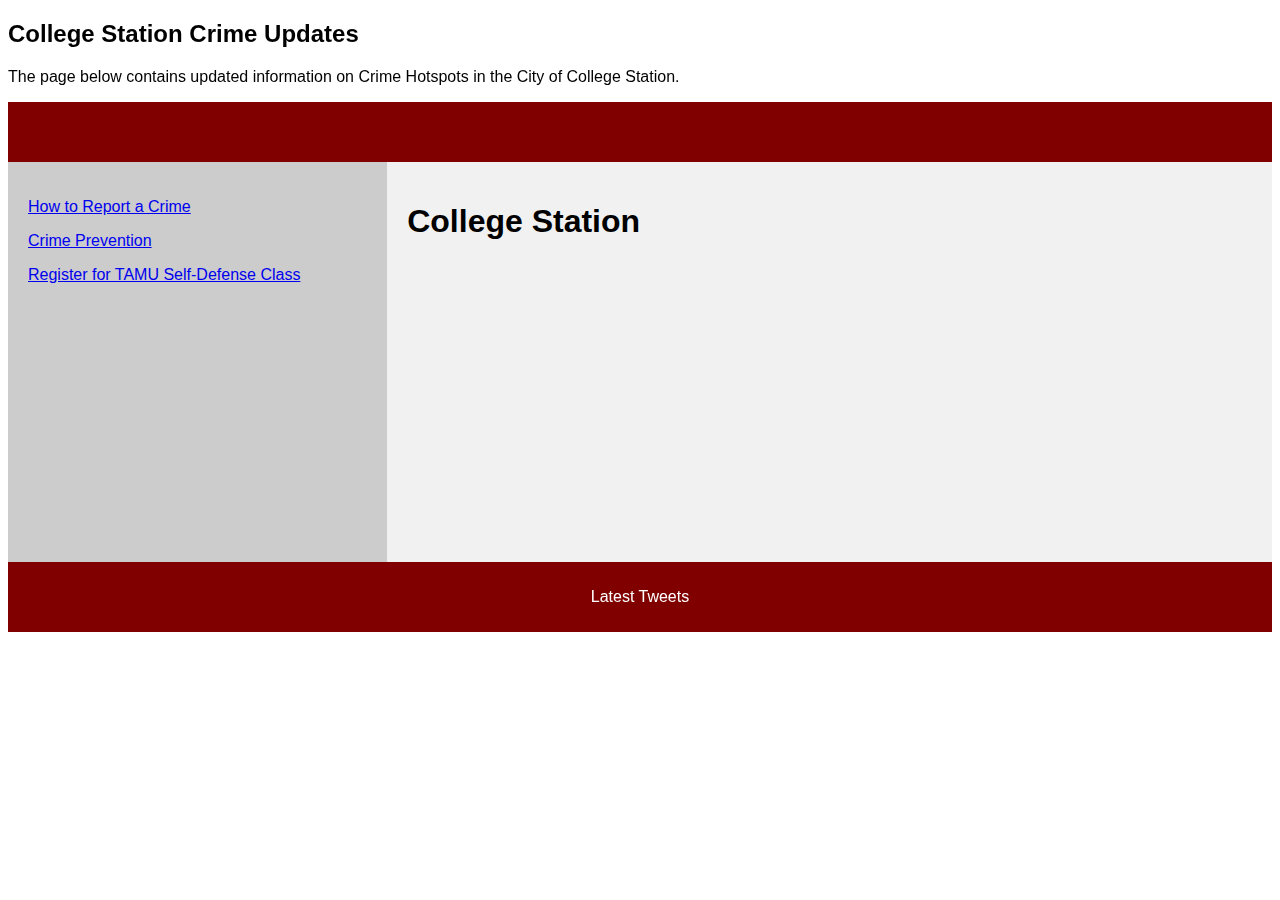
<file: 478_group_project-main/group9.html>
<!DOCTYPE html>
<html lang="en">
<head>
<title>478 Project - Group 9 - Crime Mapping</title>


<meta charset="utf-8">
<meta name="viewport" content="width=device-width, initial-scale=1">
<style>
* {
  box-sizing: border-box;
}

body {
  font-family: Arial, Helvetica, sans-serif;
}

/* Style the header */
header {
  background-color: #800000;
  padding: 30px;
  text-align: center;
  font-size: 35px;
  color: white;
}

/* Create two columns/boxes that floats next to each other */
nav {
  float: left;
  width: 30%;
  height: 400px; /* only for demonstration, should be removed */
  background: #ccc;
  padding: 20px;
}

/* Style the list inside the menu */
nav ul {
  list-style-type: none;
  padding: 0;
}

article {
  float: left;
  padding: 20px;
  width: 70%;
  background-color: #f1f1f1;
  height: 400px; /* only for demonstration, should be removed */
}

/* Clear floats after the columns */
section::after {
  content: "";
  display: table;
  clear: both;
}

/* Style the footer */
footer {
  background-color: #800000;
  padding: 10px;
  text-align: center;
  color: white;
}

/* Responsive layout - makes the two columns/boxes stack on top of each other instead of next to each other, on small screens */
@media (max-width: 600px) {
  nav, article {
    width: 100%;
    height: auto;
  }
}
</style>
</head>
<body>

<h2>College Station Crime Updates</h2>
<p></p>
<p>The page below contains updated information on Crime Hotspots in the City of College Station.  </p>

<header>
  
</header>

<section>
  <nav>
    <ul>
        <!--Embed :atest Tweets-->
       

      <li><a href="https://upd.tamu.edu/Pages/Report-a-Crime.aspx#:~:text=%E2%80%8B%E2%80%8B%E2%80%8B%E2%80%8B%E2%80%8B,do%20I%20Report%20a%20Crime&text=To%20report%20any%20non%2Durgent,%E2%80%8B%20or%E2%80%8B%20email%20below.">How to Report a Crime</a></li>
      <p>                                                              </p>
      <li><a href="https://upd.tamu.edu/Pages/CrimePrevent.aspx">Crime Prevention</a></li>
      <p>                                                              </p>
      <li><a href="https://studentlife.tamu.edu/hp/updwsd/">Register for TAMU Self-Defense Class</a></li>
    </ul>
  </nav>
  
  <article>
    <h1>College Station</h1>
    <!--Embed ArcGIS WebApp-->

<iframe width="400" height="300" frameborder="0" scrolling="no" allowfullscreen src="https://arcg.is/0bjSvz0"></iframe>
    <p></p>
    <p></p>
  </article>
</section>

<footer>
  <p>Latest Tweets</p>
</footer>
<!--Embed latest Tweets-->
<a class="twitter-timeline" href="https://twitter.com/KBTXRusty" data-tweet-limit="5" data-width="600" ></a>
<script async src="http://platform.twitter.com/widgets.js" charset="utf-8"></script>


</body>
</html>
</file>
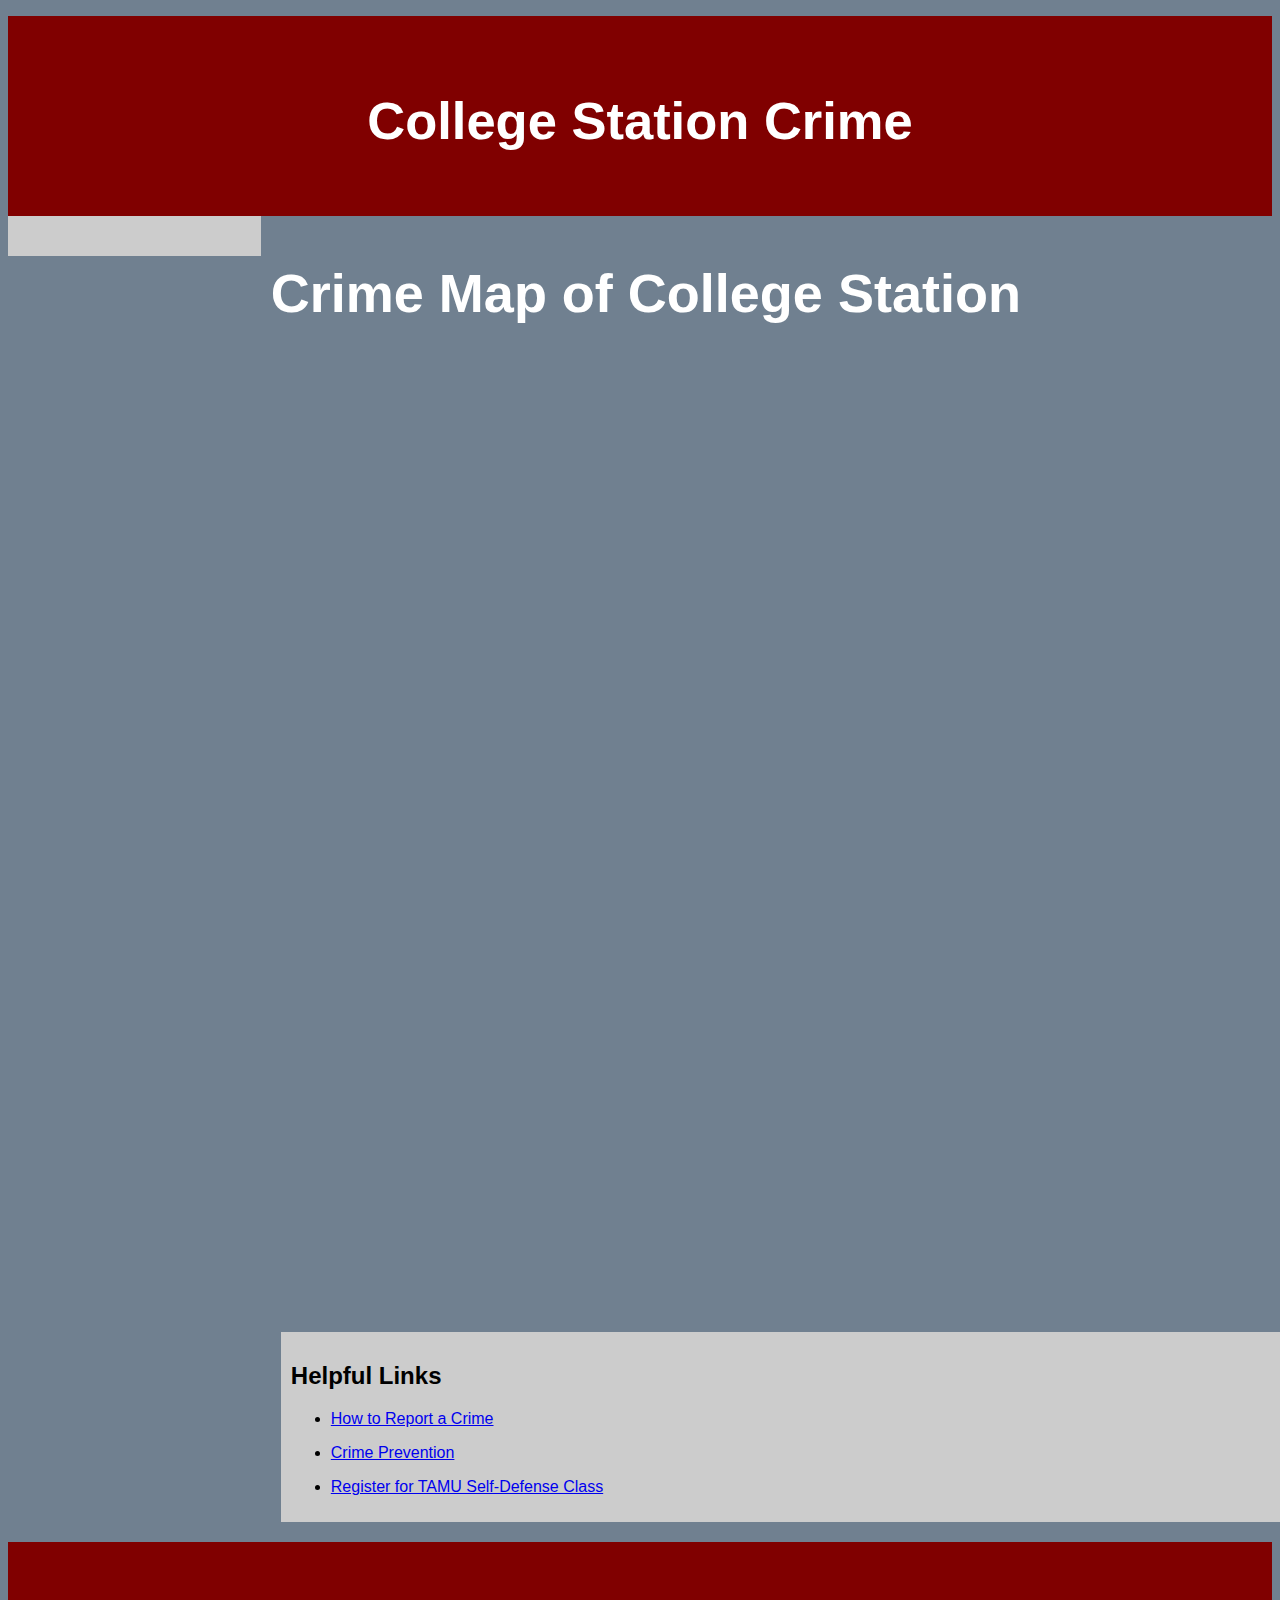
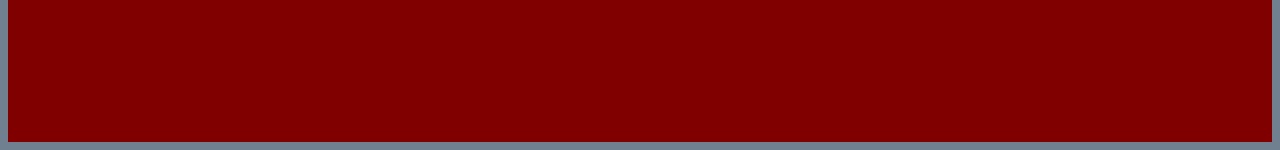
<file: 478_group_project-main/group9Revised.html>
﻿<!DOCTYPE html>
<html lang="en">
<head>
<title>478 Project - Group 9 - Crime Mapping</title>


<meta charset="utf-8">
<meta name="viewport" content="width=device-width, initial-scale=1">
<style>
* {
  box-sizing: border-box;
}

body {
  font-family: Arial, Helvetica, sans-serif;
  background-color: slategray;
}

/* Style the header */
header {
  background-color: #800000;
  padding: 30px;
  text-align: center;
  font-size: 35px;
  width: 100%;
  height: 200px;
  color: white;
}

/* Hosts Twitter Feed */
nav {
  float: left;
  width: 100%;
  background: #ccc;
  padding: 20px;
  
}

/* Style the list inside the menu */
nav ul {
  list-style-type: none;
  padding: 0;
}

article {
  float: left;
  padding: 10px;
  width: 100%;
  font-size: 27px;
}

/* Clear floats after the columns */
section::after {
  content: "";
  display: table;
  clear: both;
}

/* Style the footer */
footer {
  background-color: #800000;
  padding: 10px;
  text-align: center;
  width: 100%;
  height: 200px;
  color: white;
}
/*Splits the page into two uneven halfs*/
.leftcolumn{
    float: left;
    width: 80%;
}
.rightcolumn{
    float: left;
    width: 20%;
}
/*Background for the Links*/
wbox{
    float: left;
    margin: 20px;
    width: 100%;
    height: auto;
    padding: 10px;
    background-color: #ccc;
}
nav wbox {
  list-style-type: none;
  padding: 0;
}
/*Formating for the Embeded Code*/
.embed-container {
    position: relative;
    padding-bottom: 95%;
    height: 0;
    max-width: 100%;
}

.embed-container iframe, .embed-container object, .embed-container iframe {
    position: absolute;
    top: 0;
    left: 0;
    width: 100%;
    height: 100%;
    }

small {
    position: absolute;
    z-index: 40;
    bottom: 0;
    margin-bottom: -15px;
}

/* Responsive layout - makes the two columns/boxes stack on top of each other instead of next to each other, on small screens */
@media (max-width: 600px) {
  nav, article {
    width: 100%;
    height: auto;
  }
}
</style>
</head>
<body>

<p></p>
<header>
    <h2>College Station Crime</h2>
</header>

<section>
    <div class="rightcolumn">
        <!--Embed latest Tweets-->
        <nav>
            <a class="twitter-timeline" href="https://twitter.com/KBTXRusty" data-tweet-limit="5" data-width="5000px"></a>
            <script async src="http://platform.twitter.com/widgets.js" charset="utf-8"></script>
        </nav>
    </div>
    <div class="leftcolumn" style="color:white;">
        <article>
            <h1>Crime Map of College Station</h1>
            <!--Embed ArcGIS WebApp-->
            <!--<iframe width="400" height="300" frameborder="0" scrolling="no" allowfullscreen src="https://arcg.is/0bjSvz0"></iframe>-->
            <!--place to put the link for the actual map-->
            <div class="embed-container"><iframe width="500" height="400" frameborder="0" scrolling="no" marginheight="0" marginwidth="0" title="GEOG478ProjectMap" src="https://tamu.maps.arcgis.com/apps/Embed/index.html?webmap=f20c5055f1424a5891603b15fde3f537&extent=-96.3857,30.5026,-96.1591,30.6813&zoom=true&previewImage=false&scale=true&legendlayers=true&disable_scroll=true&theme=dark"></iframe></div>
        </article>
        <wbox style="color:black;">
            <h2>Helpful Links</h2>
            <ul>
                <!--Embed Latest Tweets-->

                <li><a href="https://upd.tamu.edu/Pages/Report-a-Crime.aspx#:~:text=%E2%80%8B%E2%80%8B%E2%80%8B%E2%80%8B%E2%80%8B,do%20I%20Report%20a%20Crime&text=To%20report%20any%20non%2Durgent,%E2%80%8B%20or%E2%80%8B%20email%20below.">How to Report a Crime</a></li>
                <p>                                                              </p>
                <li><a href="https://upd.tamu.edu/Pages/CrimePrevent.aspx">Crime Prevention</a></li>
                <p>                                                              </p>
                <li><a href="https://studentlife.tamu.edu/hp/updwsd/">Register for TAMU Self-Defense Class</a></li>
            </ul>
        </wbox>
    </div>
</section>

<footer>

</footer>



</body>
</html>
</file>
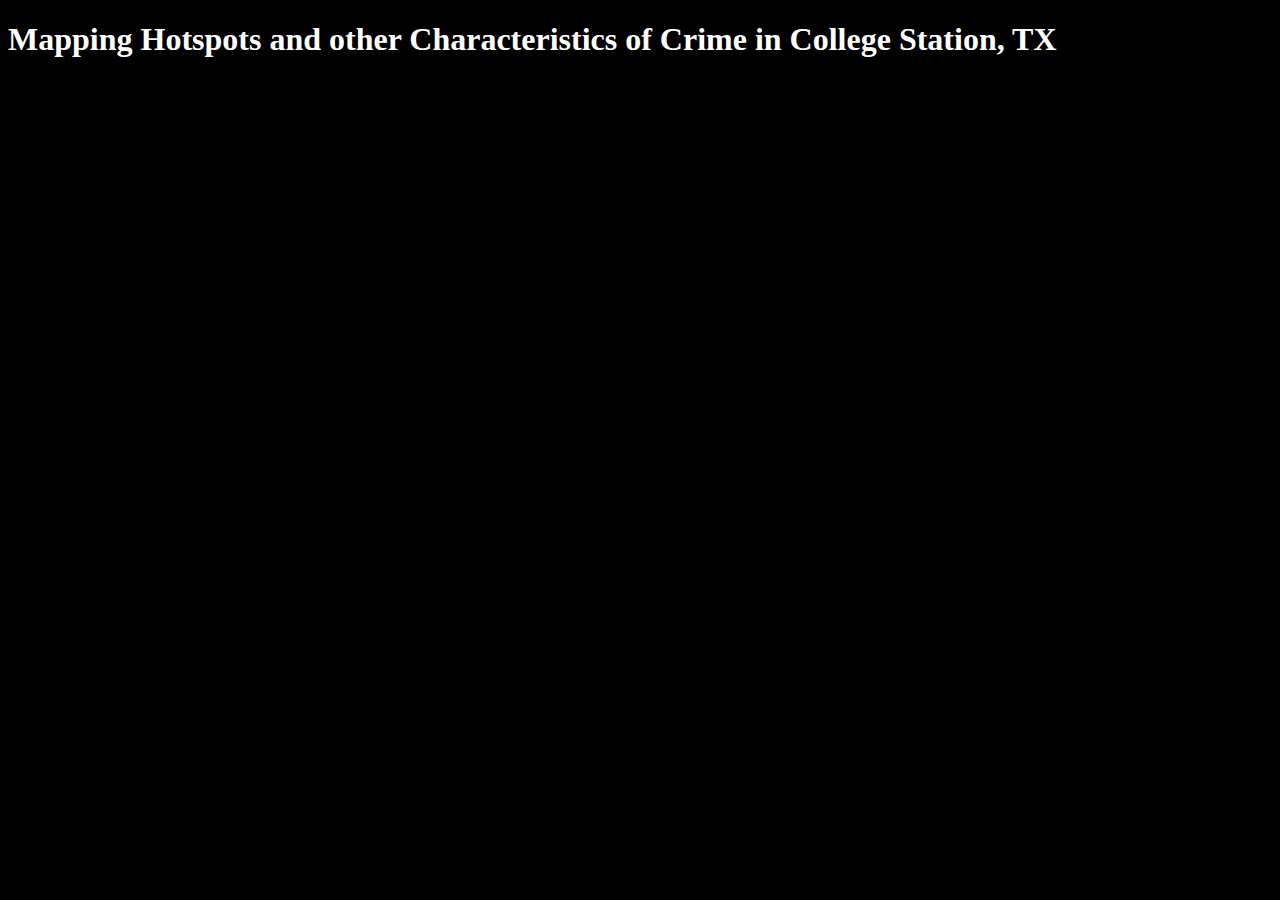
<file: 478_group_project-main/HTML_code.html>
<!DOCTYPE html>
<html>
<head>
    <title> GEOG 478 GROUP PROJECT - Mapping College Station Crime </title>
    <div class="header">
        <h1 style="color: white;">Mapping Hotspots and other Characteristics of Crime in College Station, TX </h1>
    </div>
    <div class="paragraph">
        <p>
            Information here about resources in Cstat!!!!!!
        </p>
    </div>
</head>
<body bgcolor="black"></body>
<!--Embed ArcGIS WebApp-->
<iframe width="500" height="400" frameborder="0" scrolling="no" marginheight="0" marginwidth="0"
src="https://arcg.is/SfTfH1"></iframe>

<!--Embed Latest Tweets-->
<a class="twitter-timeline" href="https://twitter.com/KBTXRusty" data-tweet-limit="5" data-width="399" ></a>
<script async src="http://platform.twitter.com/widgets.js" charset="utf-8"></script>
</html>
</file>
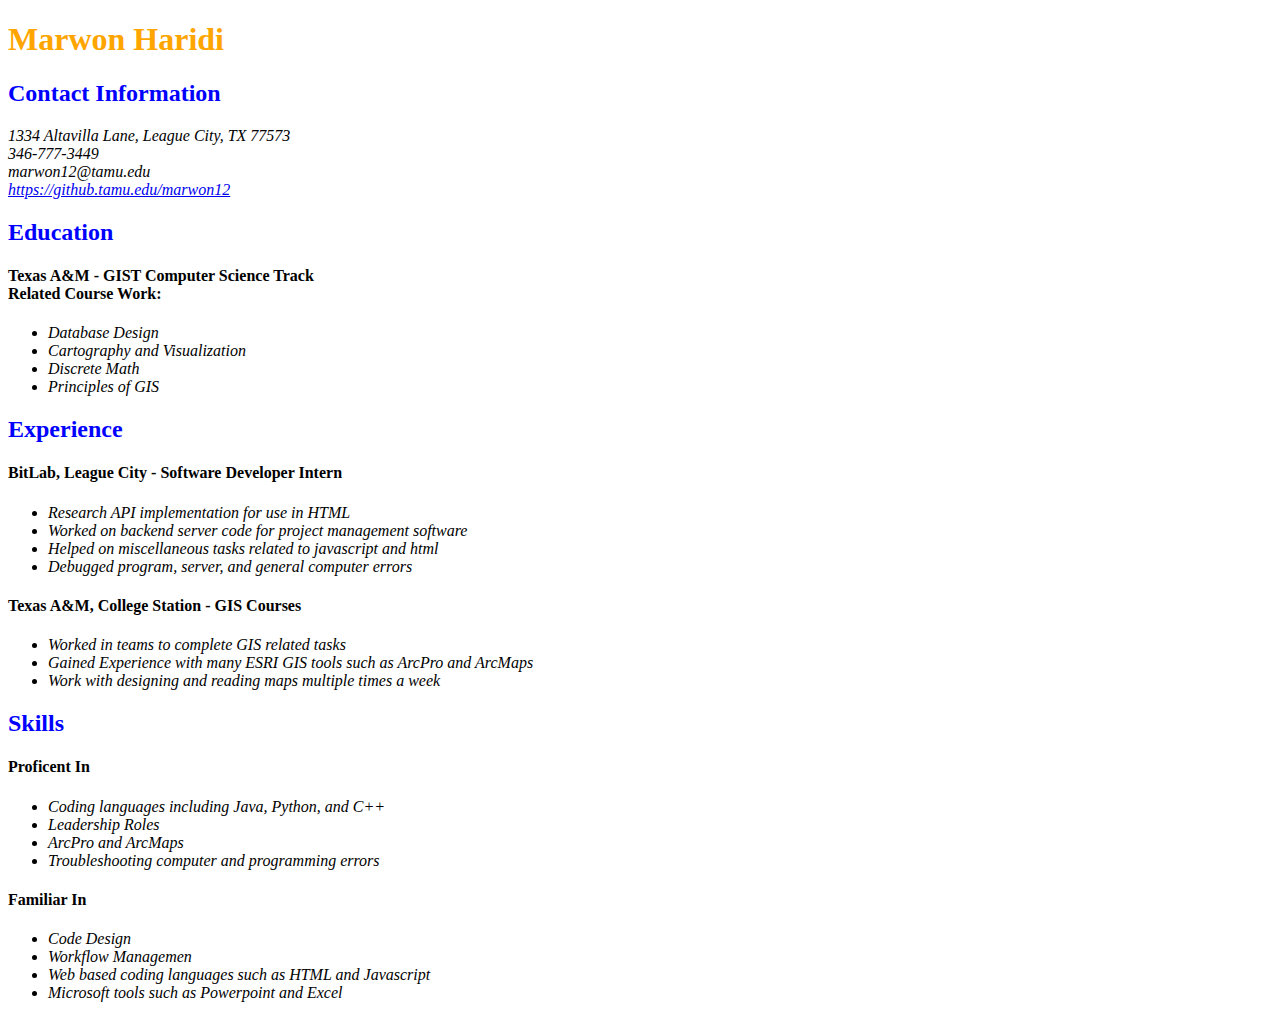
<file: labs/03/resume.html>
<!DOCTYPE html>
<html>
  <head>
      <link rel="stylesheet" href="style.css">
    <title>
      Marwon Haridi's Resume
    </title>
  </head>
  <div>
      <link rel="stylesheet" href="style.css">
      <h1 class="title">Marwon Haridi</h1>
      <h2 class="section">Contact Information</h2>
      <p class = "info">
        1334 Altavilla Lane, League City, TX 77573<br>346-777-3449<br>marwon12@tamu.edu<br><a href="https://github.tamu.edu/marwon12" target="_blank">https://github.tamu.edu/marwon12</a>

      </p>
  </div>
  
  <div>
      <link rel="stylesheet" href="style.css">
      <h2 class="section">Education</h2>
      <h4>Texas A&M - GIST Computer Science Track<br>Related Course Work:</h4>
      <p>
          <ul>
              <li>Database Design</li>
              <li>Cartography and Visualization</li>
              <li>Discrete Math</li>
              <li>Principles of GIS</li>
          </ul>
      </p>

  </div>
  
  <div>
      <link rel="stylesheet" href="style.css">
      <h2 class="section">Experience</h2>
      <h4>BitLab, League City - Software Developer Intern</h4>
      <p>
        <ul>
              <li>Research API implementation for use in HTML</li>
              <li>Worked on backend server code for project management software</li>
              <li>Helped on miscellaneous tasks related to javascript and html</li>
              <li>Debugged program, server, and general computer errors</li>
        </ul>
      </p>
      <h4>Texas A&M, College Station - GIS Courses</h4>
      <p>
        <ul>
              <li>Worked in teams to complete GIS related tasks</li>
              <li>Gained Experience with many ESRI GIS tools such as ArcPro and ArcMaps</li>
              <li>Work with designing and reading maps multiple times a week</li>
        </ul>
      </p>

  </div>
  
  <div>
      <link rel="stylesheet" href="style.css">
      <h2 class="section">Skills</h2>
      <h4>Proficent In</h4>
      <p>
        <ul>
              <li>Coding languages including Java, Python, and C++</li>
              <li>Leadership Roles</li>
              <li>ArcPro and ArcMaps</li>
              <li>Troubleshooting computer and programming errors</li>
        </ul>
      </p>
      <h4>Familiar In</h4>
      <p>
        <ul>
              <li>Code Design</li>
              <li>Workflow Managemen</li>
              <li>Web based coding languages such as HTML and Javascript</li>
              <li>Microsoft tools such as Powerpoint and Excel</li>
        </ul>
      </p>

  </div>
  
  
  
  
  
</html>
</file>
<file: labs/03/style.css>
div {
    
    margin: .25;
    text-align: left;
}

.section {
    font-weight: bold;
    color: blue;
    text-align: left;
}

.info {
    font-style: italic;
    text-align: left;
}

.title {
    color: orange;
    text-align: left;
}

ul {
    text-align: left;
    font-style: italic;
}
</file>
